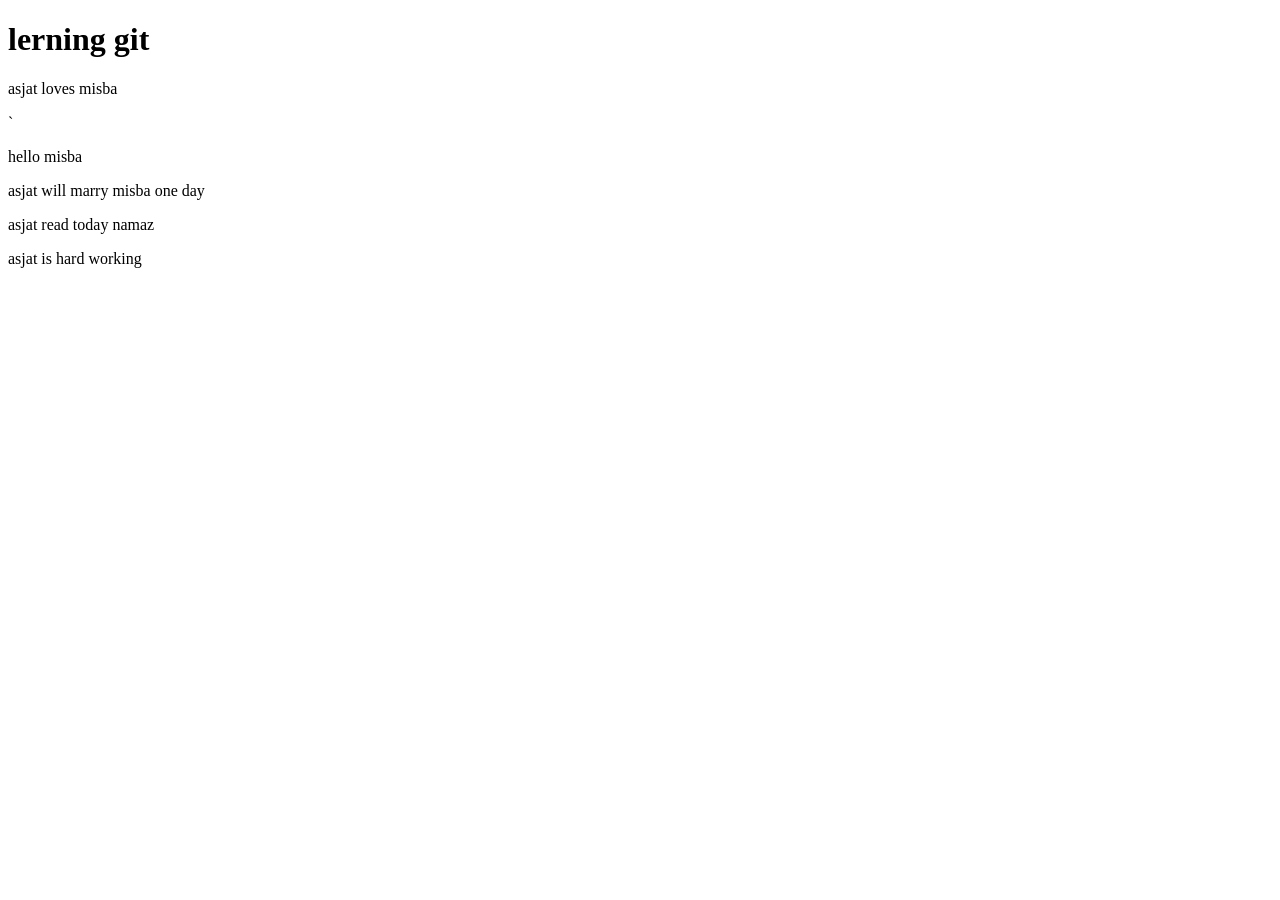
<file: index.html>
<!DOCTYPE html>
<html lang="en">
<head>
    <meta charset="UTF-8">
    <meta name="viewport" content="width=device-width, initial-scale=1.0">
    <title>lerning git</title>
</head>
<body>
    <h1>lerning git</h1>
    <p>asjat loves misba</p>
    
    `
    <p>hello misba</p>

    <P>asjat will marry misba one day

    </P>

    <p>asjat read today namaz</p>
    <p>asjat is hard working</p>
    
</body>
</html>
</file>
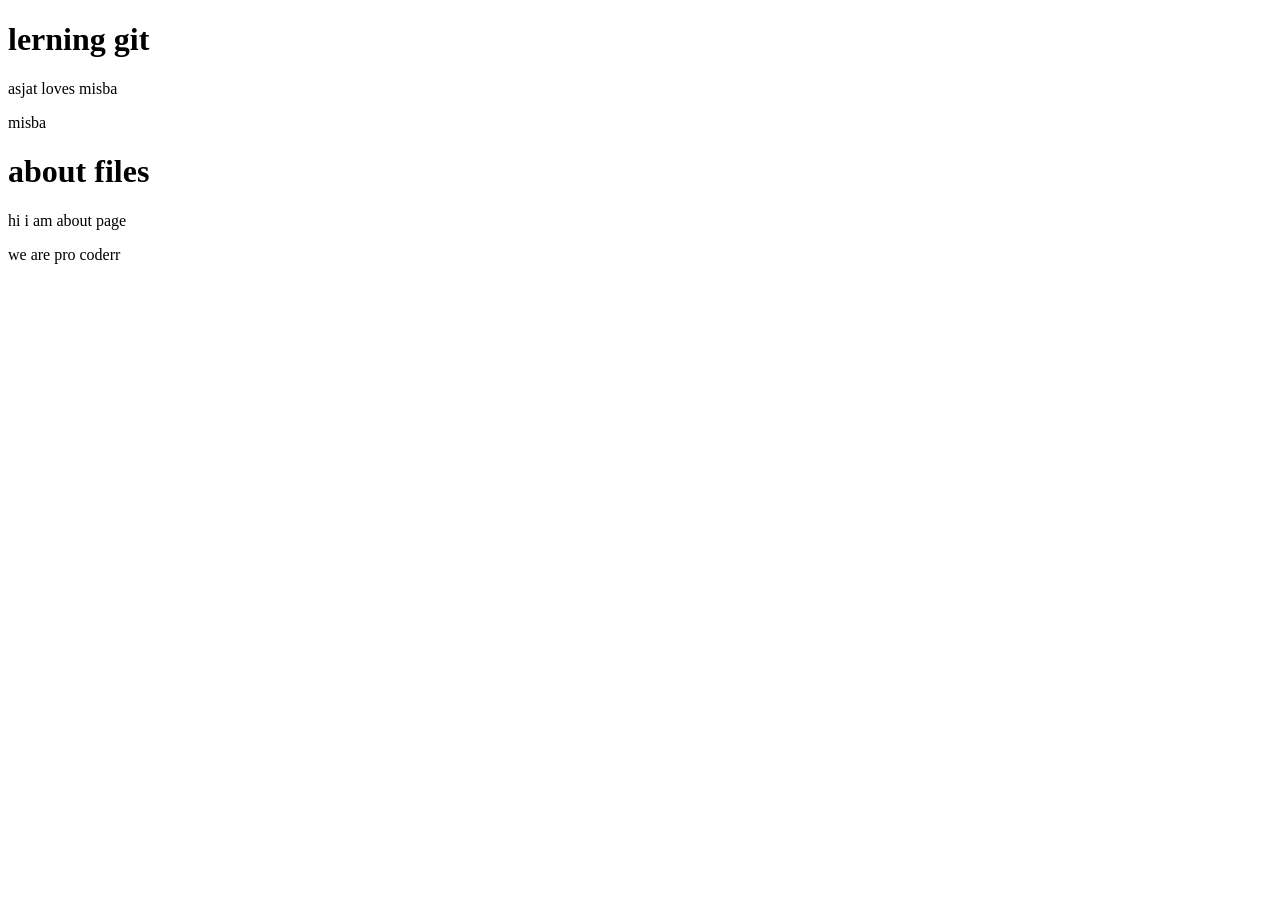
<file: about.html>
<!DOCTYPE html>
<html lang="en">
<head>
    <meta charset="UTF-8">
    <meta name="viewport" content="width=device-width, initial-scale=1.0">
    <script src="./script.js"></script>
    <title>about us</title>
</head>
<body>
    <h1>lerning git</h1>
    <p>asjat loves misba</p>
    <div>misba</div>
    <h1>about files</h1>
    <p>hi i am about page</p>
    <p>we are pro coderr</p>
    
    
</body>
</html>
</file>
